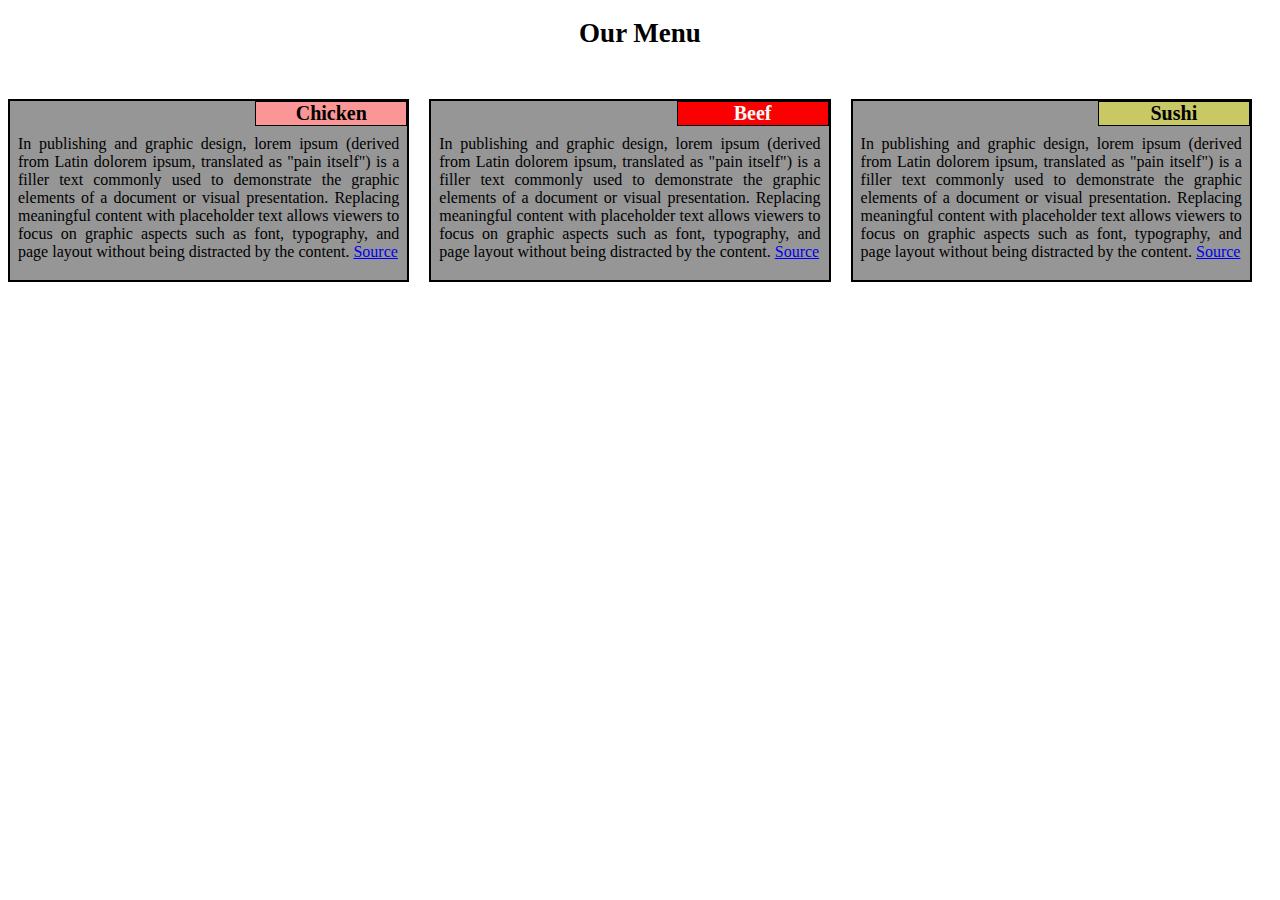
<file: module2-solution/index.html>
<!doctype html>
<html>

<head>
    <link rel="stylesheet" type="text/css" href="css/style.css" />
    <meta charset="utf-8">
    <meta name='viewport' content='width=device-width, initial-scale=1'>
    <title>Module 2 solution</title>
</head>

<body>
    <h1>Our Menu</h1>
    <div class='row'>
        <div class='col-lg-4 col-md-6 sx-12'>
            <div class='section'>
                <span id='nr1'>Chicken</span>
                <p>In publishing and graphic design, lorem ipsum (derived from Latin dolorem ipsum, translated as "pain
                    itself") is a filler text commonly used to demonstrate the graphic elements of a document or visual
                    presentation. Replacing meaningful content with placeholder text allows viewers to focus on graphic
                    aspects such as font, typography, and page layout without being distracted by the content. <a
                        href='https://en.wikipedia.org/wiki/Lorem_ipsum' target='blank' title='Source'>Source</a></p>
            </div>
        </div>
        <div class='col-lg-4 col-md-6 sx-12'>
            <div class='section'>
                <span id='nr2'>Beef</span>
                <p>In publishing and graphic design, lorem ipsum (derived from Latin dolorem ipsum, translated as "pain
                    itself") is a filler text commonly used to demonstrate the graphic elements of a document or visual
                    presentation. Replacing meaningful content with placeholder text allows viewers to focus on graphic
                    aspects such as font, typography, and page layout without being distracted by the content. <a
                        href='https://en.wikipedia.org/wiki/Lorem_ipsum' target='blank' title='Source'>Source</a></p>
            </div>
        </div>
        <div class='col-lg-4 col-md-12 sx-12'>
            <div class='section'>
                <span id='nr3'>Sushi</span>
                <p>In publishing and graphic design, lorem ipsum (derived from Latin dolorem ipsum, translated as "pain
                    itself") is a filler text commonly used to demonstrate the graphic elements of a document or visual
                    presentation. Replacing meaningful content with placeholder text allows viewers to focus on graphic
                    aspects such as font, typography, and page layout without being distracted by the content. <a
                        href='https://en.wikipedia.org/wiki/Lorem_ipsum' target='blank' title='Source'>Source</a></p>
            </div>
        </div>
    </div>
</body>

</html>
</file>
<file: module2-solution/css/style.css>
<style>

* {
  box-sizing: border-box;
}

h1 {
	font-size: 27px;
	font-family: Georgia serif;
	text-align: center;
	color: rgb(0, 0, 0);
	margin-bottom: 30px;
}

p {
	padding: 15px 5px 0px 5px;
	font-family: Georgia sans-serif;
	font-size: 16px;
	position: relative;
}

.section { 
	background-color: rgb(150, 150, 150);
   	border: 2px solid black;
   	margin-top: 20px; 
   	margin-right: 20px; 
   	padding: 3px;
   	text-align: justify;
   	position: relative;
 }

span {
	font-size: 20px;
	width: 150px;
	border: 1px solid black;
	font-weight: bold;
	text-align: center;
	float: right; top :0; right: 0; margin: 0;
	position: absolute;
}
#nr1 {
	background-color: rgb(250, 150, 150);
	color: rgb(0, 0, 0);
}
#nr2 {
	background-color: rgb(250, 0, 0);
	color: rgb(250, 250, 250);
}
#nr3 {
	background-color: rgb(200, 200, 100);
	color: rgb(0, 0, 0);
}
}

.row {
	width: 100%;
}

/* Desktop PC view */

@media (min-width: 992px) {
 
  .col-lg-4 {
    width: 33.33%;
    float: left;
	}
}

/* Tablet PC view */
@media (min-width: 768px) and (max-width: 991px) {
 
  .col-md-6 {
    width: 50%;
    float: left;
  }
  .col-md-12 {
    width: 100%;
    float: left;
  }
}
/* Cell phone view */
@media (max-width: 767px)  {
  
  .col-sx-12 {
  	float: left;
    width: 100%;
  }
}
</style>
</file>
